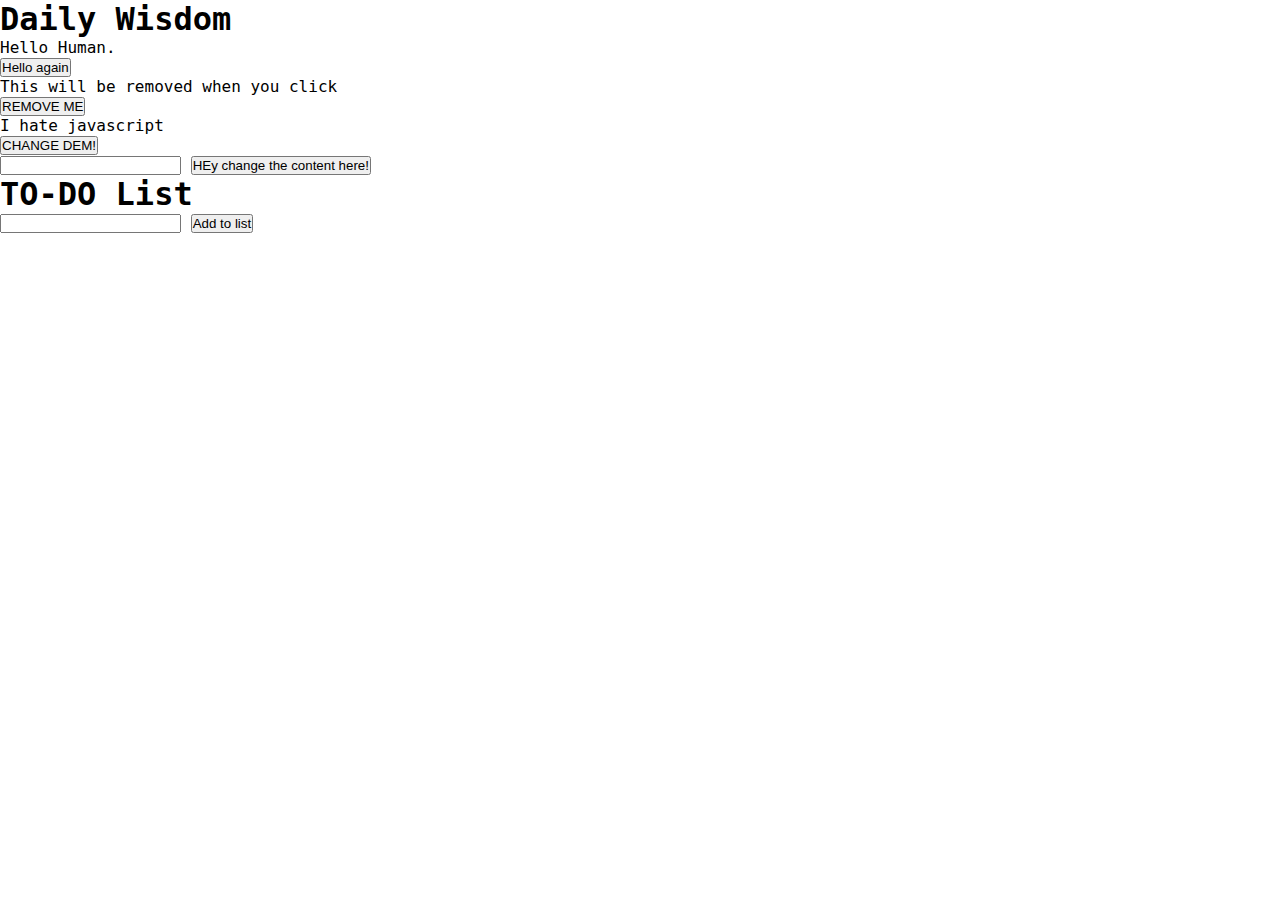
<file: front-end-applications-workbook/index.html>
<!DOCTYPE html>
<!--[if lt IE 7]>      <html class="no-js lt-ie9 lt-ie8 lt-ie7"> <![endif]-->
<!--[if IE 7]>         <html class="no-js lt-ie9 lt-ie8"> <![endif]-->
<!--[if IE 8]>         <html class="no-js lt-ie9"> <![endif]-->
<!--[if gt IE 8]><!--> <html class="no-js"> <!--<![endif]-->
    <head>
        <meta charset="utf-8">
        <meta http-equiv="X-UA-Compatible" content="IE=edge">
        <title>Front End Applications Workbook</title>
        <meta name="description" content="">
        <meta name="viewport" content="width=device-width, initial-scale=1">
        <link rel="stylesheet" href="main.css">
    </head>
    <body>
        <h1>Daily Wisdom</h1>
        <script src="main.js"></script>
        <p class="hello"> Hello Human. </p>
        <button class="hello__button">Hello again</button>

        <div class="remove">
            <p> This will be removed when you click</p>
            <button class="remove__button">REMOVE ME</button>
        </div>
        <div class="change">
            <p id="change__text"> I hate javascript </p>
            <button id="change__button">CHANGE DEM!</button>

        </div>
        <div class="inputWisdom">
            <input id="inputWisdom__input" type="text" />
            <button id="inputWisdom__button">HEy change the content here!</button> 
        </div>
        
        <div class="todo"></div>
        <h1>TO-DO List</h1>
        <input id="todo__input" type="text" />
        <button id="todo__button">Add to list</button> 

        <ul id="todo__list">

        </ul>
    </div>
    </body>
</html>
</file>
<file: front-end-applications-workbook/main.css>
*{
    padding: 0;
    margin: 0;
    box-sizing: border-box;
}

html{
    font-size: 16px;
}

body{
    font-family: monospace;
}
</file>
